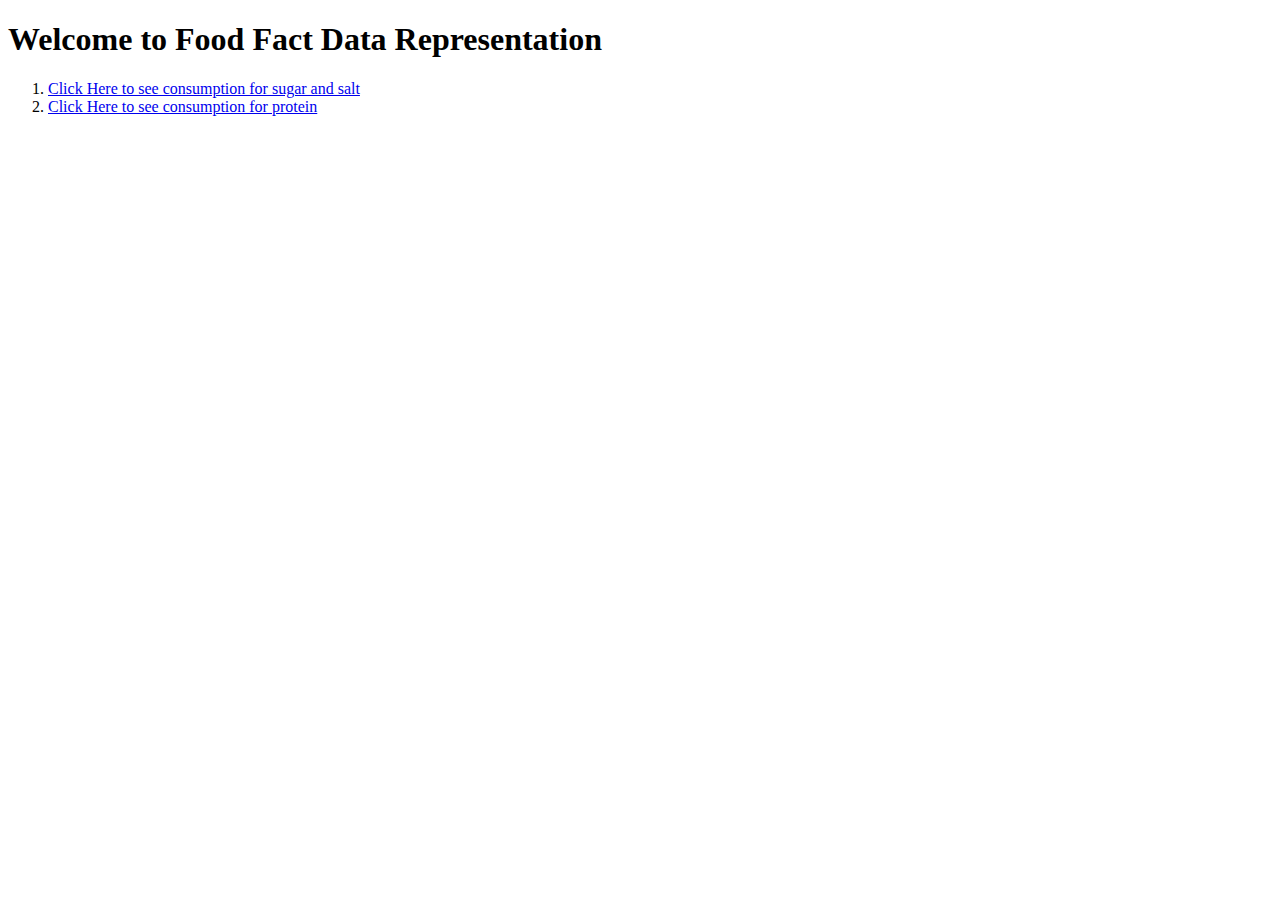
<file: index.html>
<!DOCTYPE html>
<html lang="en">
<head>
	<meta charset="UTF-8">
	<title>Food Fact Data</title>
</head>
<body>
	<h1>Welcome to Food Fact Data Representation</h1>
	<ol>
		<li><a href="./countriesConsumptionStacked.html">Click Here to see consumption for sugar and salt</a></li>
		<li><a href="./regionConsumptionMultiSeries.html">Click Here to see consumption for protein</a></li>
	</ol>
</body>
</html>
</file>
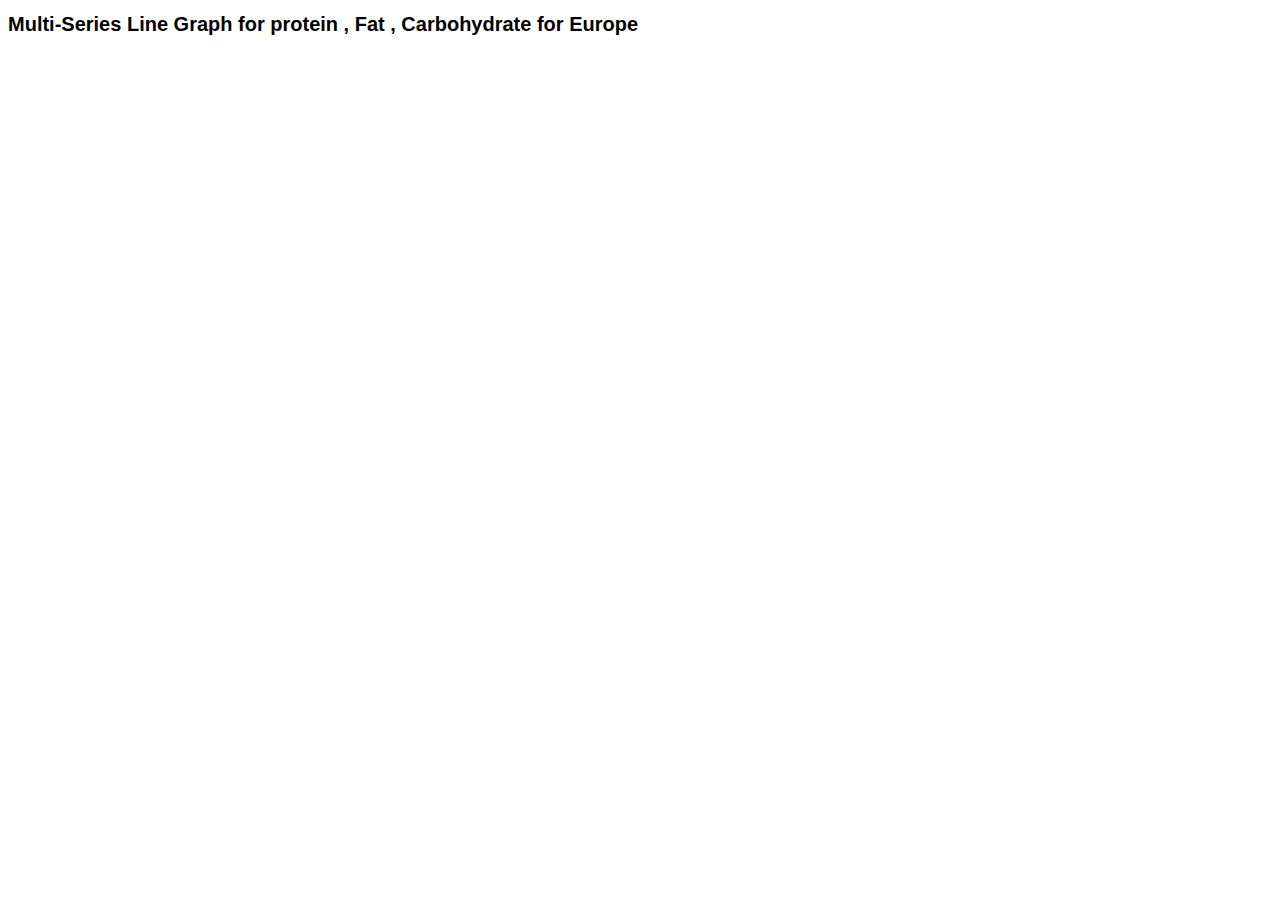
<file: regionConsumptionMultiSeries.html>
<!DOCTYPE html>
<html>
<head>
  <meta charset="utf-8">
<title>MultiSeriesLineGraph</title>
<link rel="stylesheet" type="text/css" href="./css/multiSeriesLineStyle.css">
</head>
<body>
  <div id="multiline">
  	<h1>Multi-Series Line Graph for protein , Fat , Carbohydrate for Europe</h1>
   </div>
   <script src="http://d3js.org/d3.v3.min.js"></script>
   <script src="./js/proteinFatCarboMultiSeries.js"></script>
</body>
</html>
</file>
<file: css/multiSeriesLineStyle.css>
body {
	font: 10px sans-serif;
}
li {
	font: 15px sans-serif;
}
.axis path, .axis line {
	fill: none;
	stroke: #000;
	shape-rendering: crispEdges;
}
.x.axis path {
	display: none;
}
.line {
	fill: none;
	stroke: steelblue;
	stroke-width: 1.5px;
}
svg {
	border: 1px solid black;
}
.grid {
	fill: none;
	shape-rendering: crispEdges;
	stroke: lightgrey;
	opacity: 0.7;
	stroke-width: 1px;
}
.segmentText {
	cursor: pointer;
}
div.tooltip {
	position: absolute;
	text-align: center;
	width: 120px;
	height: 25px;
	padding: 5px;
	font: 12px sans-serif;
	background: #ddd;
	border: solid 1px #aaa;
	border-radius: 8px;
	pointer-events: none;
}
</file>
